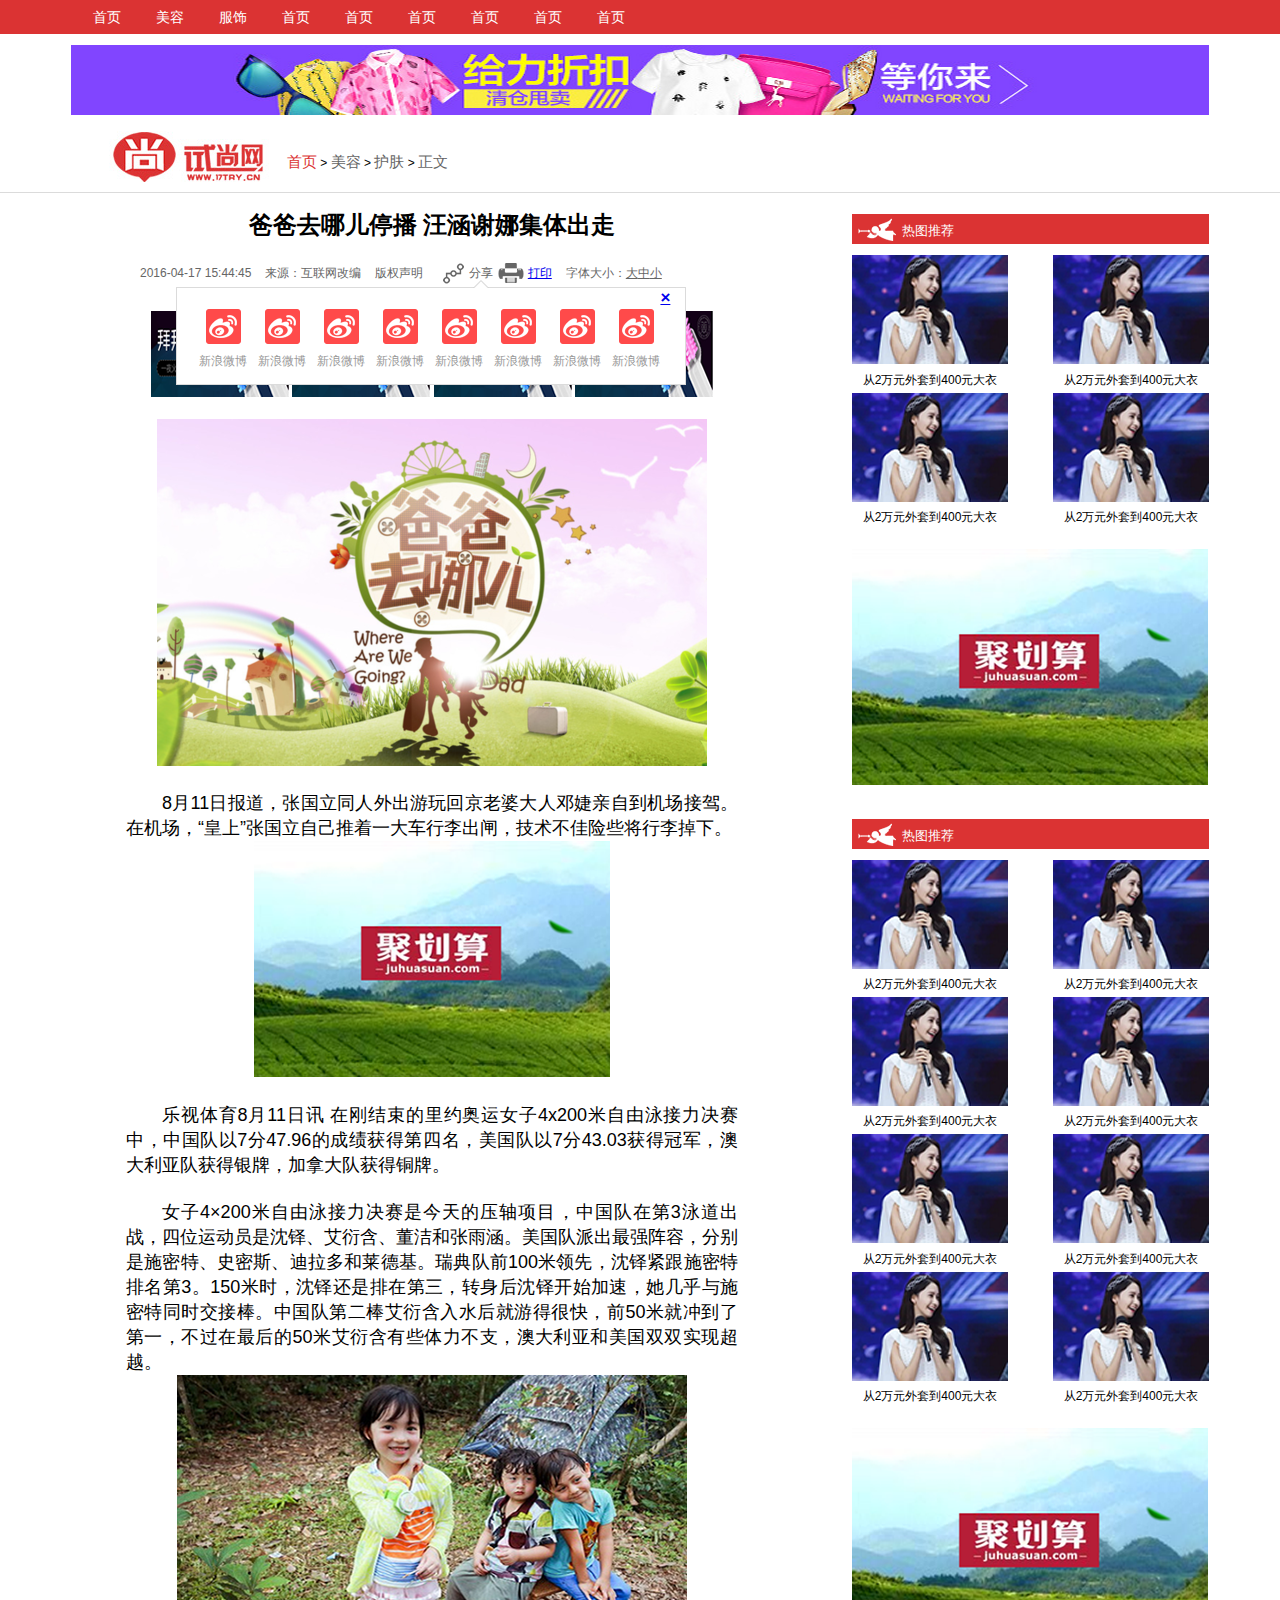
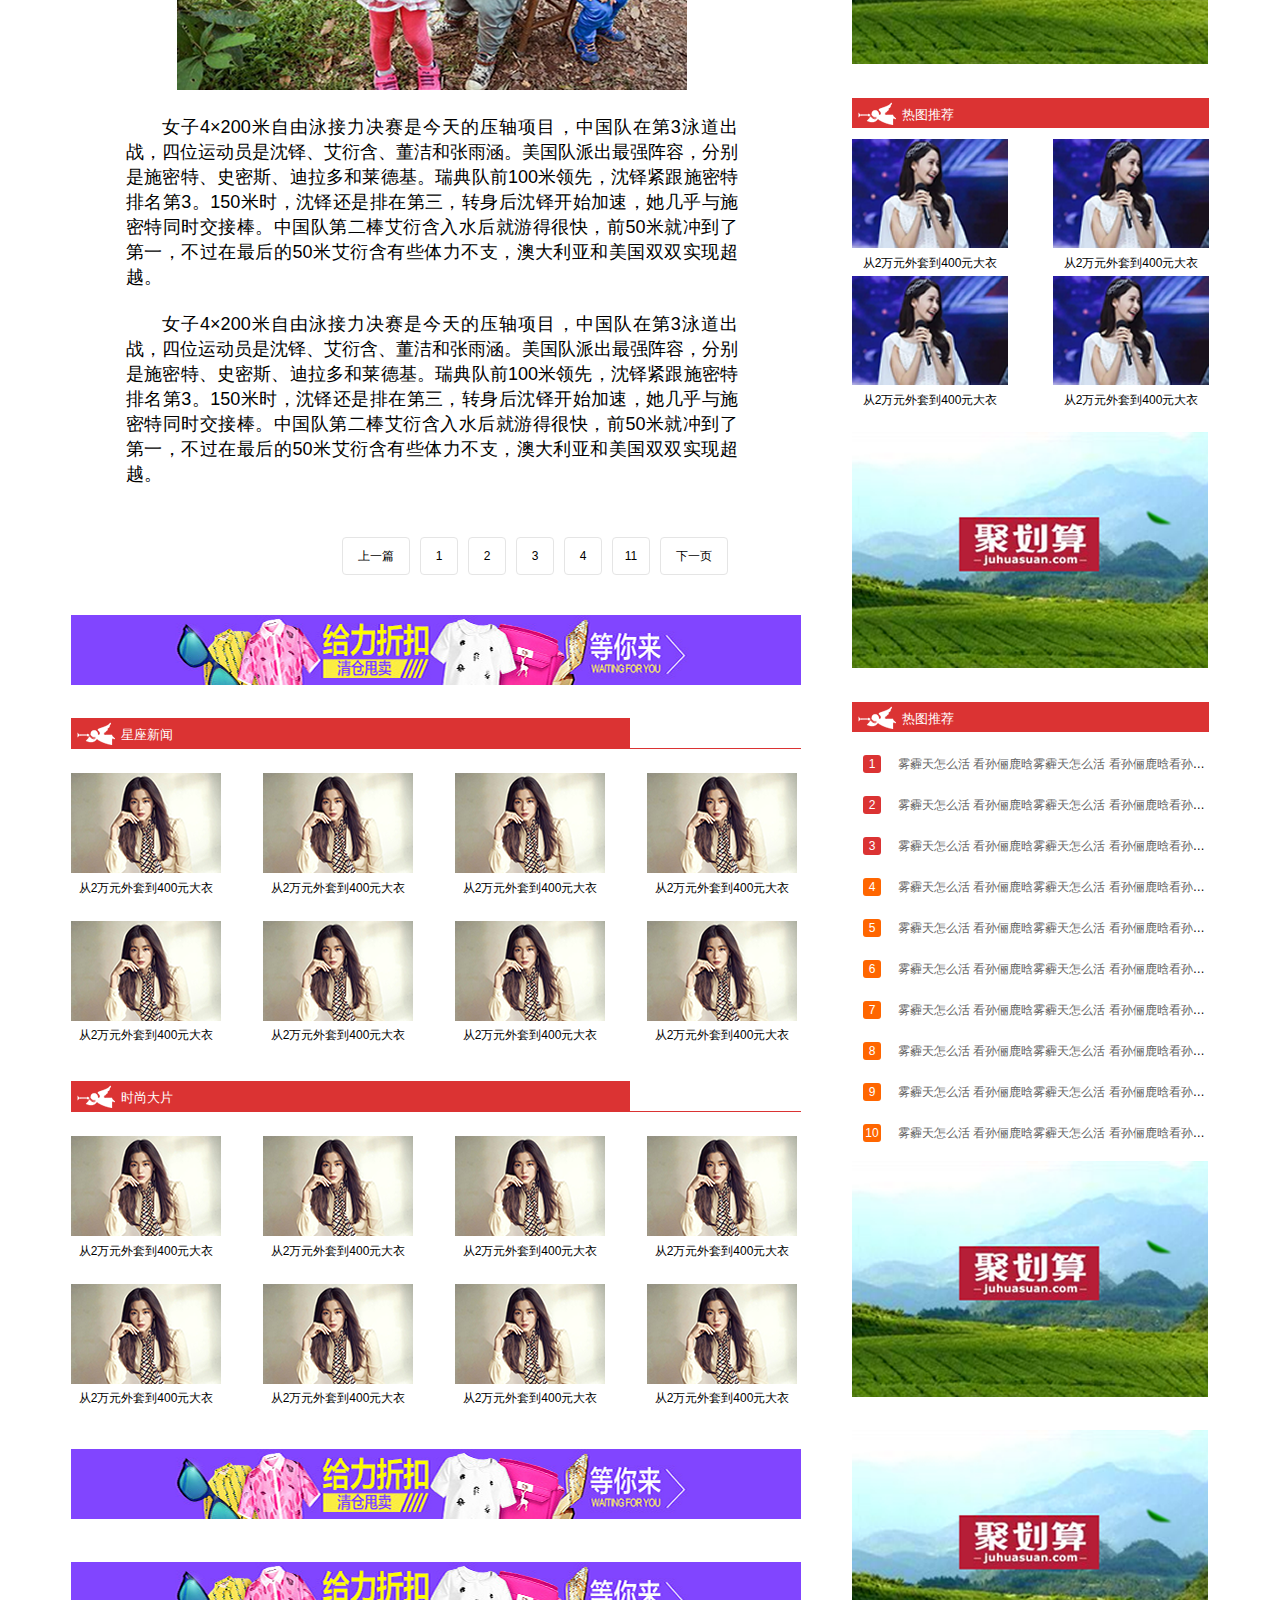
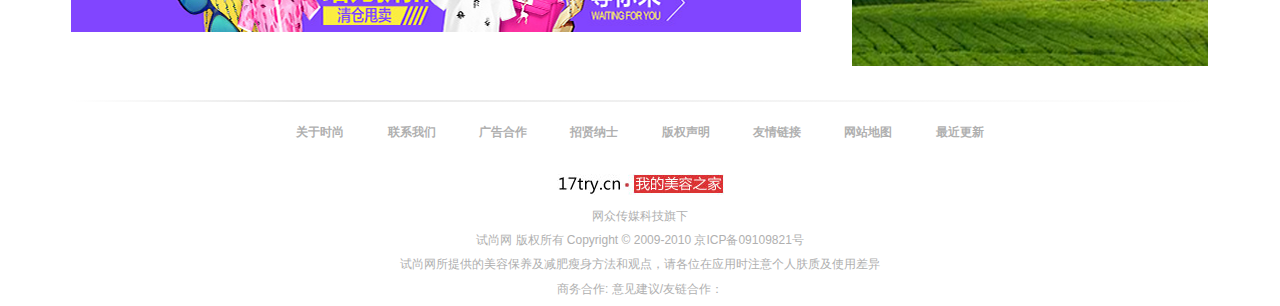
<file: index.html>
<!DOCTYPE html>
<html>
<head lang="en">
    <meta charset="UTF-8">
    <title></title>
    <link rel="stylesheet" href="css.css" type="text/css"/>
</head>
<body>
<!--导航-->
<div class="nav">
    <div class="w">
        <ul class="cf">
            <li><a href="#">首页</a></li>
            <li><a href="#">美容</a></li>
            <li><a href="#">服饰</a></li>
            <li><a href="#">首页</a></li>
            <li><a href="#">首页</a></li>
            <li><a href="#">首页</a></li>
            <li><a href="#">首页</a></li>
            <li><a href="#">首页</a></li>
            <li><a href="#">首页</a></li>
        </ul>
    </div>
</div>
<!--广告1-->

<div class="adv1 w">
    <a href="#" target="_blank"><img src="images/adv1.png" alt="" /></a>
</div>

<!--logo导航-->
<div class="logonav w cf">
    <img src="images/logo.png" alt=""/>
    <div class="daoh">
        <a  class="shouye" href="#">首页</a> >
        <a href="#">美容</a> >
        <a href="#">护肤</a> >
        <a href="#">正文</a>

    </div>
</div>

<div class="hr">
    <hr/>
</div>
<!--正文-->
<div class="w cf">
    <div class="left">
        <div class="news">
            <h1>爸爸去哪儿停播 汪涵谢娜集体出走</h1>
            <div class="miaoshu">
                <span>2016-04-17 15:44:45</span>
                <span>来源：互联网改编</span>
                <span>版权声明</span>
                <div class="fenxiang">
                    <img class="fenxiangt" width="21" height="21" src="images/fenxiang.png" alt=""/>
                    <div class="share-layer">
                        <a class="fenxiangw" href="#">分享</a>
                        <ul>
                            <li>
                                <div><a href="#"><img width="35" height="35" src="images/sweibo.png" alt=""/></a></div>
                                <p>新浪微博</p>
                            </li>
                            <li>
                                <div><a href="#"><img width="35" height="35" src="images/sweibo.png" alt=""/></a></div>
                                <p>新浪微博</p>
                            </li>
                            <li>
                                <div><a href="#"><img width="35" height="35" src="images/sweibo.png" alt=""/></a></div>
                                <p>新浪微博</p>
                            </li>
                            <li>
                                <div><a href="#"><img width="35" height="35" src="images/sweibo.png" alt=""/></a></div>
                                <p>新浪微博</p>
                            </li>
                            <li>
                                <div><a href="#"><img width="35" height="35" src="images/sweibo.png" alt=""/></a></div>
                                <p>新浪微博</p>
                            </li>
                            <li>
                                <div><a href="#"><img width="35" height="35" src="images/sweibo.png" alt=""/></a></div>
                                <p>新浪微博</p>
                            </li>
                            <li>
                                <div><a href="#"><img width="35" height="35" src="images/sweibo.png" alt=""/></a></div>
                                <p>新浪微博</p>
                            </li>
                            <li>
                                <div><a href="#"><img width="35" height="35" src="images/sweibo.png" alt=""/></a></div>
                                <p>新浪微博</p>
                            </li>
                        </ul>
                        <div class="sanjiao">
                            <img width="17" height="8" src="images/sanjaio.png" alt=""/>
                        </div>
                        <div class="close">
                            <a href="#">×</a>
                        </div>
                    </div>
                </div>
                <div class="dayin">
                    <img class="dayint" width="26" height="20" src="images/dayin.png" alt=""/>
                    <a class="dayinw" href="#">打印</a>
                </div>
                <div class="fontsetting cf">
                    <span>字体大小：</span>
                    <a href="#">大</a>
                    <a href="#">中</a>
                    <a href="#">小</a>
                </div>
            </div>
            <div class="guanggao">
                <a href="#"><img width="138" height="86" src="images/guanggao.png" alt=""/></a>
                <a href="#"><img width="138" height="86" src="images/guanggao.png" alt=""/></a>
                <a href="#"><img width="138" height="86" src="images/guanggao.png" alt=""/></a>
                <a href="#"><img width="138" height="86" src="images/guanggao.png" alt=""/></a>
            </div>
            <div class="news-content">
                <img width="550" height="347" src="images/baba.png" alt=""/>
                <p>8月11日报道，张国立同人外出游玩回京老婆大人邓婕亲自到机场接驾。在机场，“皇上”张国立自己推着一大车行李出闸，技术不佳险些将行李掉下。</p>
                <img width="356" height="236" src="images/juhuasuan.png" alt=""/>
                <p>乐视体育8月11日讯 在刚结束的里约奥运女子4x200米自由泳接力决赛中，中国队以7分47.96的成绩获得第四名，美国队以7分43.03获得冠军，澳大利亚队获得银牌，加拿大队获得铜牌。
                </p>
                <p>女子4×200米自由泳接力决赛是今天的压轴项目，中国队在第3泳道出战，四位运动员是沈铎、艾衍含、董洁和张雨涵。美国队派出最强阵容，分别是施密特、史密斯、迪拉多和莱德基。瑞典队前100米领先，沈铎紧跟施密特排名第3。150米时，沈铎还是排在第三，转身后沈铎开始加速，她几乎与施密特同时交接棒。中国队第二棒艾衍含入水后就游得很快，前50米就冲到了第一，不过在最后的50米艾衍含有些体力不支，澳大利亚和美国双双实现超越。</p>
                <img width="510" height="315" src="images/nvhai.png" alt=""/>
                <p>女子4×200米自由泳接力决赛是今天的压轴项目，中国队在第3泳道出战，四位运动员是沈铎、艾衍含、董洁和张雨涵。美国队派出最强阵容，分别是施密特、史密斯、迪拉多和莱德基。瑞典队前100米领先，沈铎紧跟施密特排名第3。150米时，沈铎还是排在第三，转身后沈铎开始加速，她几乎与施密特同时交接棒。中国队第二棒艾衍含入水后就游得很快，前50米就冲到了第一，不过在最后的50米艾衍含有些体力不支，澳大利亚和美国双双实现超越。</p>
                <p>女子4×200米自由泳接力决赛是今天的压轴项目，中国队在第3泳道出战，四位运动员是沈铎、艾衍含、董洁和张雨涵。美国队派出最强阵容，分别是施密特、史密斯、迪拉多和莱德基。瑞典队前100米领先，沈铎紧跟施密特排名第3。150米时，沈铎还是排在第三，转身后沈铎开始加速，她几乎与施密特同时交接棒。中国队第二棒艾衍含入水后就游得很快，前50米就冲到了第一，不过在最后的50米艾衍含有些体力不支，澳大利亚和美国双双实现超越。</p>
            </div>
            <div class="page cf">
                <ul class="cf">
                    <li class="previous">上一篇</li>
                    <li>1</li>
                    <li>2</li>
                    <li>3</li>
                    <li>4</li>
                    <li>11</li>
                    <li class="last">下一页</li>
                </ul>
            </div>
        </div>
        <div class="adv2">
            <img width="730" height="70" src="images/adv2.png" alt=""/>
        </div>
        <div class="xingzuo">
            <div class="xingzuonav">
                <div class="red">
                    <i class="icon"></i>
                    <div class="font">
                        星座新闻
                    </div>
                </div>
            </div>
            <ul class="cf">
                <li>
                    <a href="#">
                        <img width="150" height="100" src="images/xingzuo.png" alt=""/>
                        <span>从2万元外套到400元大衣</span>
                    </a>
                </li>
                <li>
                    <a href="#">
                        <img width="150" height="100" src="images/xingzuo.png" alt=""/>
                        <span>从2万元外套到400元大衣</span>
                    </a>
                </li>
                <li>
                    <a href="#">
                        <img width="150" height="100" src="images/xingzuo.png" alt=""/>
                        <span>从2万元外套到400元大衣</span>
                    </a>
                </li>
                <li>
                    <a href="#">
                        <img width="150" height="100" src="images/xingzuo.png" alt=""/>
                        <span>从2万元外套到400元大衣</span>
                    </a>
                </li>
                <li>
                    <a href="#">
                        <img width="150" height="100" src="images/xingzuo.png" alt=""/>
                        <span>从2万元外套到400元大衣</span>
                    </a>
                </li>
                <li>
                    <a href="#">
                        <img width="150" height="100" src="images/xingzuo.png" alt=""/>
                        <span>从2万元外套到400元大衣</span>
                    </a>
                </li>
                <li>
                    <a href="#">
                        <img width="150" height="100" src="images/xingzuo.png" alt=""/>
                        <span>从2万元外套到400元大衣</span>
                    </a>
                </li>
                <li>
                    <a href="#">
                        <img width="150" height="100" src="images/xingzuo.png" alt=""/>
                        <span>从2万元外套到400元大衣</span>
                    </a>
                </li>
            </ul>
        </div>
        <div class="shishang">
            <div class="shishangnav">
                <div class="red">
                    <i class="icon"></i>
                    <div class="font">
                        时尚大片
                    </div>
                </div>
            </div>
            <ul class="cf">
                <li>
                    <a href="#">
                        <img width="150" height="100" src="images/xingzuo.png" alt=""/>
                        <span>从2万元外套到400元大衣</span>
                    </a>
                </li>
                <li>
                    <a href="#">
                        <img width="150" height="100" src="images/xingzuo.png" alt=""/>
                        <span>从2万元外套到400元大衣</span>
                    </a>
                </li>
                <li>
                    <a href="#">
                        <img width="150" height="100" src="images/xingzuo.png" alt=""/>
                        <span>从2万元外套到400元大衣</span>
                    </a>
                </li>
                <li>
                    <a href="#">
                        <img width="150" height="100" src="images/xingzuo.png" alt=""/>
                        <span>从2万元外套到400元大衣</span>
                    </a>
                </li>
                <li>
                    <a href="#">
                        <img width="150" height="100" src="images/xingzuo.png" alt=""/>
                        <span>从2万元外套到400元大衣</span>
                    </a>
                </li>
                <li>
                    <a href="#">
                        <img width="150" height="100" src="images/xingzuo.png" alt=""/>
                        <span>从2万元外套到400元大衣</span>
                    </a>
                </li>
                <li>
                    <a href="#">
                        <img width="150" height="100" src="images/xingzuo.png" alt=""/>
                        <span>从2万元外套到400元大衣</span>
                    </a>
                </li>
                <li>
                    <a href="#">
                        <img width="150" height="100" src="images/xingzuo.png" alt=""/>
                        <span>从2万元外套到400元大衣</span>
                    </a>
                </li>
            </ul>
        </div>
        <div class="adv2">
            <img width="730" height="70" src="images/adv2.png" alt=""/>
        </div>
        <div class="adv2">
            <img width="730" height="70" src="images/adv2.png" alt=""/>
        </div>
    </div>

    <div class="right">
        <div class="retu">
            <div class="retunav">
                <i class="icon"></i>
                <span class="font">热图推荐</span>
            </div>
            <ul class="cf">
                <li>
                    <a href="#">
                        <img width="156" height="109" src="images/star1.png" alt=""/>
                        <span>从2万元外套到400元大衣</span>
                    </a>
                </li>
                <li>
                    <a href="#">
                        <img width="156" height="109" src="images/star1.png" alt=""/>
                        <span>从2万元外套到400元大衣</span>
                    </a>
                </li>
                <li>
                    <a href="#">
                        <img width="156" height="109" src="images/star1.png" alt=""/>
                        <span>从2万元外套到400元大衣</span>
                    </a>
                </li>
                <li>
                    <a href="#">
                        <img width="156" height="109" src="images/star1.png" alt=""/>
                        <span>从2万元外套到400元大衣</span>
                    </a>
                </li>
            </ul>
        </div>
        <div class="adv3">
            <img width="356" height="236" src="images/juhuasuan.png" alt=""/>
        </div>
        <div class="retu">
            <div class="retunav">
                <i class="icon"></i>
                <span class="font">热图推荐</span>
            </div>
            <ul class="cf">
                <li>
                    <a href="#">
                        <img width="156" height="109" src="images/star1.png" alt=""/>
                        <span>从2万元外套到400元大衣</span>
                    </a>
                </li>
                <li>
                    <a href="#">
                        <img width="156" height="109" src="images/star1.png" alt=""/>
                        <span>从2万元外套到400元大衣</span>
                    </a>
                </li>
                <li>
                    <a href="#">
                        <img width="156" height="109" src="images/star1.png" alt=""/>
                        <span>从2万元外套到400元大衣</span>
                    </a>
                </li>
                <li>
                    <a href="#">
                        <img width="156" height="109" src="images/star1.png" alt=""/>
                        <span>从2万元外套到400元大衣</span>
                    </a>
                </li>
                <li>
                    <a href="#">
                        <img width="156" height="109" src="images/star1.png" alt=""/>
                        <span>从2万元外套到400元大衣</span>
                    </a>
                </li>
                <li>
                    <a href="#">
                        <img width="156" height="109" src="images/star1.png" alt=""/>
                        <span>从2万元外套到400元大衣</span>
                    </a>
                </li>
                <li>
                    <a href="#">
                        <img width="156" height="109" src="images/star1.png" alt=""/>
                        <span>从2万元外套到400元大衣</span>
                    </a>
                </li>
                <li>
                    <a href="#">
                        <img width="156" height="109" src="images/star1.png" alt=""/>
                        <span>从2万元外套到400元大衣</span>
                    </a>
                </li>
            </ul>
        </div>
        <div class="adv3">
            <img width="356" height="236" src="images/juhuasuan.png" alt=""/>
        </div>
        <div class="retu">
            <div class="retunav">
                <i class="icon"></i>
                <span class="font">热图推荐</span>
            </div>
            <ul class="cf">
                <li>
                    <a href="#">
                        <img width="156" height="109" src="images/star1.png" alt=""/>
                        <span>从2万元外套到400元大衣</span>
                    </a>
                </li>
                <li>
                    <a href="#">
                        <img width="156" height="109" src="images/star1.png" alt=""/>
                        <span>从2万元外套到400元大衣</span>
                    </a>
                </li>
                <li>
                    <a href="#">
                        <img width="156" height="109" src="images/star1.png" alt=""/>
                        <span>从2万元外套到400元大衣</span>
                    </a>
                </li>
                <li>
                    <a href="#">
                        <img width="156" height="109" src="images/star1.png" alt=""/>
                        <span>从2万元外套到400元大衣</span>
                    </a>
                </li>
            </ul>
        </div>
        <div class="adv3">
            <img width="356" height="236" src="images/juhuasuan.png" alt=""/>
        </div>
        <div class="remen">
            <div class="remennav">
                <i class="icon"></i>
                <span class="font">热图推荐</span>
            </div>
            <ul>
                <li class="h cf">
                    <div class="num">1</div>
                    <div class="title"><a href="#">雾霾天怎么活 看孙俪鹿晗雾霾天怎么活 看孙俪鹿晗看孙俪鹿晗雾霾天怎么活</a></div>
                </li>
                <li class="h cf">
                    <div class="num">2</div>
                    <div class="title"><a href="#">雾霾天怎么活 看孙俪鹿晗雾霾天怎么活 看孙俪鹿晗看孙俪鹿晗雾霾天怎么活</a></div>
                </li>
                <li class="h cf">
                    <div class="num">3</div>
                    <div class="title"><a href="#">雾霾天怎么活 看孙俪鹿晗雾霾天怎么活 看孙俪鹿晗看孙俪鹿晗雾霾天怎么活</a></div>
                </li>
                <li class="cf">
                    <div class="num">4</div>
                    <div class="title"><a href="#">雾霾天怎么活 看孙俪鹿晗雾霾天怎么活 看孙俪鹿晗看孙俪鹿晗雾霾天怎么活</a></div>
                </li>
                <li class="cf">
                    <div class="num">5</div>
                    <div class="title"><a href="#">雾霾天怎么活 看孙俪鹿晗雾霾天怎么活 看孙俪鹿晗看孙俪鹿晗雾霾天怎么活</a></div>
                </li>
                <li class="cf">
                    <div class="num">6</div>
                    <div class="title"><a href="#">雾霾天怎么活 看孙俪鹿晗雾霾天怎么活 看孙俪鹿晗看孙俪鹿晗雾霾天怎么活</a></div>
                </li>
                <li class="cf">
                    <div class="num">7</div>
                    <div class="title"><a href="#">雾霾天怎么活 看孙俪鹿晗雾霾天怎么活 看孙俪鹿晗看孙俪鹿晗雾霾天怎么活</a></div>
                </li>
                <li class="cf">
                    <div class="num">8</div>
                    <div class="title"><a href="#">雾霾天怎么活 看孙俪鹿晗雾霾天怎么活 看孙俪鹿晗看孙俪鹿晗雾霾天怎么活</a></div>
                </li>
                <li class="cf">
                    <div class="num">9</div>
                    <div class="title"><a href="#">雾霾天怎么活 看孙俪鹿晗雾霾天怎么活 看孙俪鹿晗看孙俪鹿晗雾霾天怎么活</a></div>
                </li>
                <li class="cf">
                    <div class="num">10</div>
                    <div class="title"><a href="#">雾霾天怎么活 看孙俪鹿晗雾霾天怎么活 看孙俪鹿晗看孙俪鹿晗雾霾天怎么活</a></div>
                </li>
            </ul>
        </div>
        <div class="adv3">
            <img width="356" height="236" src="images/juhuasuan.png" alt=""/>
        </div>
        <div class="adv3">
            <img width="356" height="236" src="images/juhuasuan.png" alt=""/>
        </div>

    </div>

</div>


<!--底部-->
<div class="footer w">
    <div class="jianbian"></div>
    <div class="footer-nav">
        <ul>
            <li><a href="#">关于时尚</a></li>
            <li><a href="#">联系我们</a></li>
            <li><a href="#">广告合作</a></li>
            <li><a href="#">招贤纳士</a></li>
            <li><a href="#">版权声明</a></li>
            <li><a href="#">友情链接</a></li>
            <li><a href="#">网站地图</a></li>
            <li><a href="#">最近更新</a></li>
        </ul>
    </div>
    <div class="footer-content">
        <ul>
            <li><img  src="images/home.png" alt=""/></li>
            <li>网众传媒科技旗下</li>
            <li>试尚网 版权所有 Copyright © 2009-2010  京ICP备09109821号</li>
            <li>试尚网所提供的美容保养及减肥瘦身方法和观点，请各位在应用时注意个人肤质及使用差异</li>
            <li>
                <div class="shangwu">商务合作:</div>
                <div class="shangwu">意见建议/友链合作：</div>
            </li>

        </ul>


    </div>
</div>


</body>
</html>
</file>
<file: css.css>
@charset "UTF-8";
body, p, img, dl, dt, dd, ul, ol, h1, h2, h3, h4, h5, h6 {
  margin: 0;
  padding: 0; }

body {
  position: relative;
  font: 12px/1.2em Simsun, Arial;
  text-align: left;
  min-width: 990px; }

ul, ol {
  list-style: none; }

img {
  border: 0 none; }

input, select {
  vertical-align: middle; }

table {
  border-collapse: collapse; }

s, em, i {
  font-style: normal;
  text-decoration: none; }

.cf {
  *zoom: 1; }

.cf:after {
  clear: both;
  content: ".";
  display: block;
  height: 0;
  overflow: hidden;
  visibility: hidden;
  zoom: 1; }

.w {
  width: 1138px;
  margin: 0 auto; }

.nav {
  width: 100%;
  height: 34px;
  background-color: #db3333;
  line-height: 34px; }

.nav ul {
  margin-left: 22px; }

.nav ul li {
  float: left;
  margin-right: 35px; }

.nav ul li a {
  font-size: 14px;
  color: #ffffff;
  text-decoration: none; }

.nav ul li a:hover {
  text-decoration: underline; }

.adv1 img {
  margin-top: 10px; }

.logonav {
  margin-bottom: 10px; }

.logonav img {
  float: left;
  margin-left: 30px;
  margin-top: 13px; }

.logonav .daoh {
  float: left;
  margin-left: 13px;
  margin-top: 37px; }

.logonav .daoh a {
  color: #666666;
  font-size: 15px;
  text-decoration: none; }

.logonav .daoh .shouye {
  color: #db3333; }

.hr hr {
  height: 1px;
  background-color: #dbdbdb;
  border: none; }

.left {
  margin-top: 15px;
  width: 730px;
  float: left;
  text-align: center; }

.right {
  width: 357px;
  margin-top: 15px;
  float: right; }

.left .news {
  text-align: center;
  width: 612px;
  margin-left: 55px; }

.left .news h1 {
  line-height: 22px;
  margin-bottom: 27px; }

.left .news .miaoshu {
  height: 21px;
  line-height: 21px;
  position: relative; }

.left .news .miaoshu span {
  color: #666666;
  float: left;
  margin-left: 14px; }

.left .news .miaoshu .fenxiang .fenxiangt {
  float: left;
  vertical-align: -6px; }

.left .news .miaoshu .fenxiang {
  float: left;
  margin-left: 20px; }

.left .miaoshu .fenxiang .fenxiangw, .content .miaoshu .dayin .dayinw {
  margin-left: 5px;
  text-decoration: none;
  color: #666666; }

.left .news .miaoshu .dayint {
  vertical-align: -6px; }

.left .news .miaoshu .dayin {
  float: left;
  text-decoration: none;
  color: #666666;
  margin-left: 5px; }

.left .news .miaoshu .fenxiang .share-layer {
  position: relative;
  display: block;
  float: left; }

.left .news .miaoshu .fenxiang .share-layer ul {
  padding: 21px 8px 12px 20px;
  position: absolute;
  top: 24px;
  left: -288px;
  width: 480px;
  border: 1px solid #dbdbdb;
  background-color: #ffffff; }

.left .news .miaoshu .fenxiang .share-layer ul li {
  width: 52px;
  text-align: center;
  margin-right: 7px;
  float: left; }

.left .news .miaoshu .fenxiang .share-layer ul li div {
  text-align: center; }

.left .news .miaoshu .fenxiang .share-layer ul li p {
  color: #999999; }

.left .news .miaoshu .fenxiang .share-layer .sanjiao {
  position: absolute;
  top: 11px;
  left: 8px; }

.left .news .miaoshu .fenxiang .share-layer .close {
  position: absolute;
  top: 24px;
  left: 196px; }

.left .news .miaoshu .fenxiang .share-layer .close a {
  font-size: 17px;
  font-weight: 800; }

.left .miaoshu .news .fontsetting {
  float: left;
  color: #666666;
  margin-left: 14px; }

.left .news .miaoshu .fontsetting a {
  color: #666666;
  float: left; }

.left .guanggao {
  margin-top: 27px;
  margin-bottom: 18px; }

.left .news-content p {
  text-indent: 2em;
  font-size: 18px;
  line-height: 25px;
  margin-top: 22px;
  text-align: justify; }

.left .page {
  margin-top: 50px; }

.left .page ul {
  float: right; }

.left .page ul li {
  float: left;
  height: 36px;
  line-height: 36px;
  min-width: 36px;
  background-color: #fff;
  border: 1px solid #e5e5e5;
  border-radius: 4px;
  margin-right: 10px; }

.left .page ul li.previous, .left .page ul li.last {
  padding: 0 15px; }

.left .page ul li:hover {
  box-shadow: 0 1px 5px 2px #d84883;
  background-color: #db3333;
  color: #ffffff;
  border: 1px solid #db3333; }

.left .adv2 {
  margin-top: 40px;
  margin-bottom: 30px; }

.left .xingzuo .xingzuonav {
  height: 30px;
  border-bottom: 1px solid #db3333; }

.left .xingzuo .xingzuonav .red {
  width: 559px;
  height: 30px;
  background-color: #DB3333;
  position: relative; }

.left .xingzuo .xingzuonav .red .icon {
  background: url("images/icon.png");
  background-position: -60px -0px;
  width: 38px;
  height: 23px;
  position: absolute;
  top: 4px;
  left: 6px; }

.left .xingzuo .xingzuonav .red .font {
  float: left;
  line-height: 33px;
  margin-left: 50px;
  color: #ffffff;
  font-size: 13px; }

.left .xingzuo ul {
  width: 786px;
  overflow: hidden; }

.left .xingzuo ul li {
  float: left;
  margin-top: 22px;
  margin-right: 42px;
  width: 150px;
  overflow: hidden;
  text-align: center; }

.left .xingzuo ul li a {
  text-decoration: none; }

.left .xingzuo ul li span {
  display: block;
  line-height: 22px;
  color: black; }

.left .xingzuo ul li:hover span {
  color: red; }

/*时尚大片*/
.left .shishang {
  margin-top: 35px; }

.left .shishang .shishangnav {
  height: 30px;
  border-bottom: 1px solid #db3333; }

.left .shishang .red {
  width: 559px;
  height: 30px;
  background-color: #DB3333;
  position: relative; }

.left .shishang .red .icon {
  background: url("images/icon.png");
  background-position: -60px -0px;
  width: 38px;
  height: 23px;
  position: absolute;
  top: 4px;
  left: 6px; }

.left .shishang .red .font {
  float: left;
  line-height: 33px;
  margin-left: 50px;
  color: #ffffff;
  font-size: 13px; }

.left .shishang ul {
  width: 786px;
  overflow: hidden; }

.left .shishang ul li {
  float: left;
  margin-top: 22px;
  margin-right: 42px;
  width: 150px;
  overflow: hidden;
  text-align: center; }

.left .shishang ul li a {
  text-decoration: none; }

.left .shishang ul li span {
  display: block;
  line-height: 22px;
  color: black; }

.left .shishang ul li:hover span {
  color: red; }

.right .retunav {
  height: 30px;
  background-color: #DB3333;
  position: relative; }

.right .retunav .icon {
  background: url("images/icon.png");
  background-position: -60px -0px;
  width: 38px;
  height: 23px;
  position: absolute;
  top: 4px;
  left: 6px; }

.right .retunav .font {
  float: left;
  line-height: 33px;
  margin-left: 50px;
  color: #ffffff;
  font-size: 13px; }

.right .retu ul {
  margin-top: 11px;
  width: 440px;
  overflow: hidden; }

.right .retu ul li {
  text-align: center;
  float: left;
  margin-right: 45px; }

.right .retu ul li a {
  text-decoration: none; }

.right .retu ul li span {
  display: block;
  line-height: 25px;
  color: black; }

.right .adv3 {
  margin-top: 19px;
  margin-bottom: 30px; }

/*热门文章*/
.right .remennav {
  height: 30px;
  background-color: #DB3333;
  position: relative; }

.right .remennav .icon {
  background: url("images/icon.png");
  background-position: -60px -0px;
  width: 38px;
  height: 23px;
  position: absolute;
  top: 4px;
  left: 6px; }

.right .remennav .font {
  float: left;
  line-height: 33px;
  margin-left: 50px;
  color: #ffffff;
  font-size: 13px; }

.right .remen ul li {
  height: 18px;
  line-height: 18px;
  margin-left: 11px;
  margin-top: 23px; }

.right .remen ul li .num {
  color: #ffffff;
  text-align: center;
  float: left;
  width: 18px;
  height: 18px;
  border-radius: 3px;
  background-color: #ff6600; }

.right .remen ul li.h .num {
  background-color: #db3333; }

.right .remen ul li .title {
  width: 310px;
  float: left;
  margin-left: 17px;
  overflow: hidden;
  white-space: nowrap;
  text-overflow: ellipsis; }

.right .remen ul li .title a {
  text-decoration: none;
  color: #666666; }

.xian {
  height: 1px;
  background-image: linear-gradient(90deg, #fff, #e7e7e7, #fff); }

/*底部*/
.footer .jianbian {
  height: 2px;
  background-image: linear-gradient(90deg, #FFF, #e7e7e7 20%, #FFF); }

.footer .footer-nav {
  text-align: center; }

.footer .footer-nav ul li {
  font-size: 12px;
  display: inline-block;
  margin: 23px 20px;
  *display: inline;
  *zoom: 1; }

.footer .footer-nav ul li a {
  text-decoration: none;
  color: #b0b0b0;
  font-weight: bold; }

.footer .footer-content {
  color: #b0b0b0;
  text-align: center;
  margin-top: 10px; }

.footer .footer-content ul li {
  margin-top: 10px;
  margin-bottom: 10px; }

.footer .footer-content ul li .shangwu {
  display: inline-block;
  *display: inline;
  *zoom: 1; }

/*# sourceMappingURL=css.css.map */
</file>
